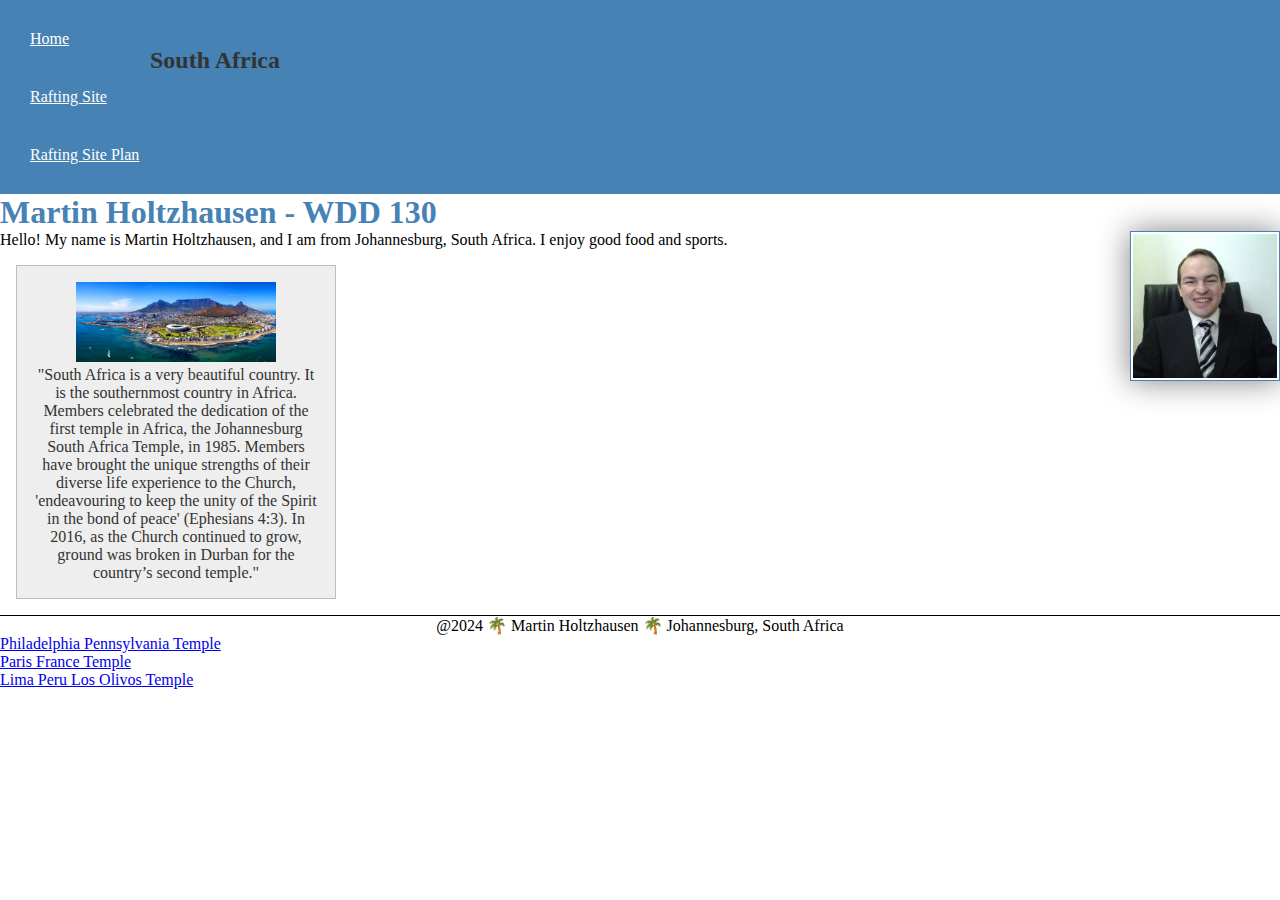
<file: index.html>
<!DOCTYPE html>
<html lang="en-US">
<head>
    <meta charset="utf-8">
    <meta name="viewport" content="width=device-width, initial-scale=1.0">
    <title>Martin Holtzhausen - WDD 130</title>
    <meta name="description" content="Martin Holtzhausen's page on course WDD 130. This is the Home Page.">
    <meta name="author" content="Martin Holtzhausen">
    <link rel="stylesheet" href="styles/styles.css">
</head>
<body>
    <header>
        <nav>
            <a href="#">Home</a>
            <a href="wwr/">Rafting Site</a>
            <a href="wwr/site-plan-rafting.html">Rafting Site Plan</a>
        </nav>
    </header>
    <main>
        <h1>Martin Holtzhausen - WDD 130</h1>
        <img src="images/profile.jpeg" alt="Hello, my name is Martin Holtzhausen" width="200">
        <p>Hello! My name is Martin Holtzhausen, and I am from Johannesburg, South Africa. I enjoy good food and sports.</p>
    </main>
    <aside>
        <h2>South Africa</h2>
        <img src="images/South-Africa.jpg" alt="South Africa landscape">
        <p>"South Africa is a very beautiful country. It is the southernmost country in Africa. Members celebrated the dedication of the first temple in Africa, the Johannesburg South Africa Temple, in 1985. Members have brought the unique strengths of their diverse life experience to the Church, 'endeavouring to keep the unity of the Spirit in the bond of peace' (Ephesians 4:3). In 2016, as the Church continued to grow, ground was broken in Durban for the country’s second temple."</p>
    </aside>
    <footer>
        <p>@2024 🌴 Martin Holtzhausen 🌴 Johannesburg, South Africa</p>
    </footer>

    <ul>
        <li><a href="https://www.churchofjesuschrist.org/temples/details/philadelphia-pennsylvania-temple" target="_blank">Philadelphia Pennsylvania Temple</a></li>
        <li><a href="https://www.churchofjesuschrist.org/temples/details/paris-france-temple" target="_blank">Paris France Temple</a></li>
        <li><a href="https://www.churchofjesuschrist.org/temples/details/lima-peru-los-olivos-temple" target="_blank">Lima Peru Los Olivos Temple</a></li>  
    </ul> 
</body>
</html>
</file>
<file: styles/styles.css>
/* Global Reset */
* {
    margin: 0;
    padding: 0;
    box-sizing: border-box;
}

/* Header Styling */
nav {
    background-color: steelblue;
    padding: 10px;
}

nav a {
    color: white;
    display: block;
    padding: 20px;
}

/* Main Content Styling */
h1 {
    color: steelblue;
}

main img {
    width: 150px;
    height: auto;
    border: 1px solid steelblue;
    padding: 2px;
    box-shadow: 0 0 30px gray;
    float: right; /* Move this declaration to this block */
}

p {
    padding: 0;
}

/* Aside Styling */
aside {
    width: 20rem;
    margin: 1rem;
    border: 1px solid rgba(0, 0, 0, 0.2);
    padding: 1rem;
    background-color: #eee;
    color: #333;
    text-align: center;
}

aside img {
    width: 200px;
    height: auto;
}

aside h2 {
    position: absolute;
    top: 47px;
    left: 150px;
}

/* Footer Styling */
footer {
    margin-top: 15px;
    border-top: 1px solid #000;
    text-align: center;
}

/* Class Selectors Styling */
.box {
    margin: 1rem;
    border: 1px solid rgba(0, 0, 0, 0.1);
    padding: 1rem;
    background-color: #ddd;
    color: #000;
}
</file>
